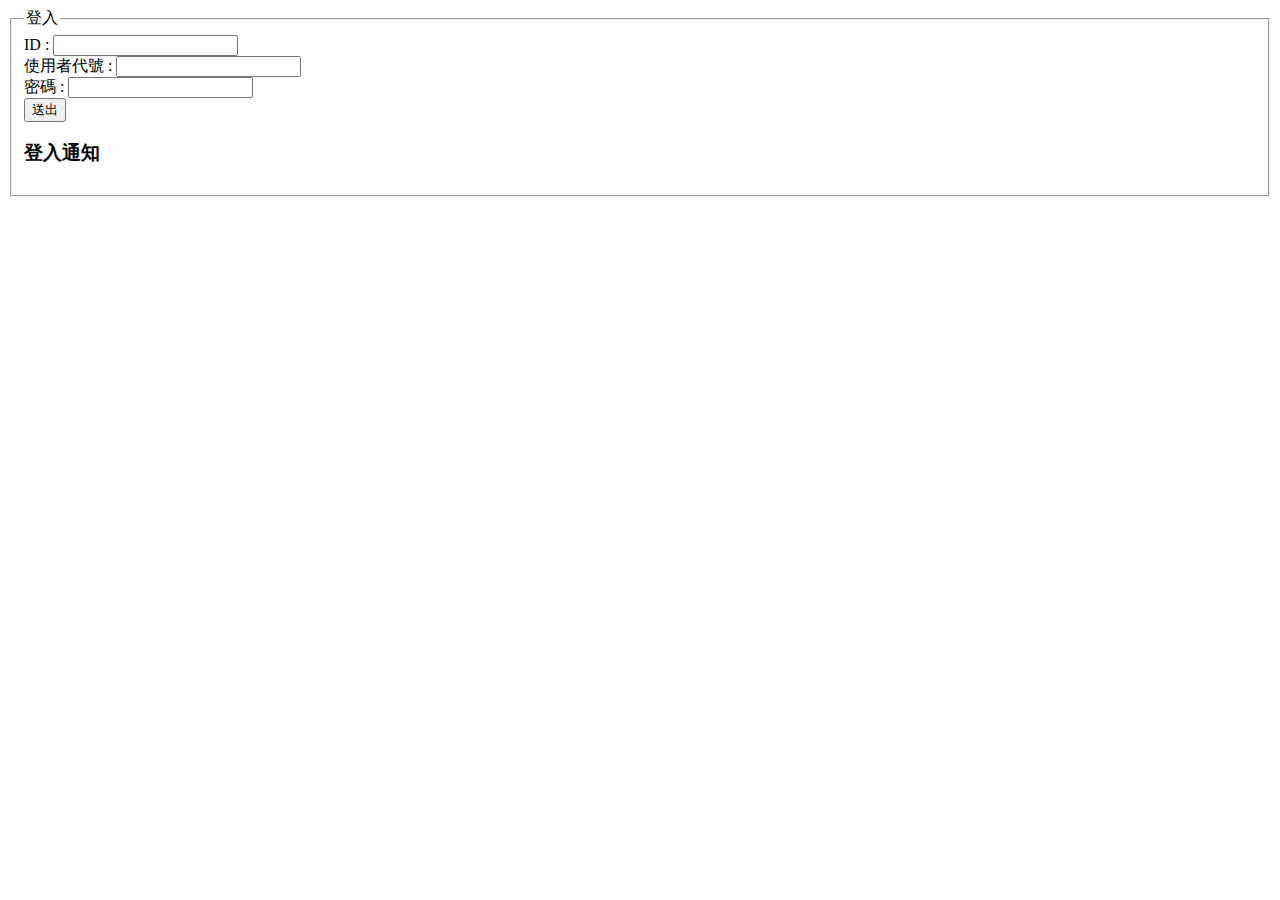
<file: src/main/resources/templates/login.html>
<!DOCTYPE html>
<html lang="en">
<head>
    <meta charset="UTF-8">
    <meta name="viewport" content="width=device-width, initial-scale=1.0">
    <title>Document</title>
</head>
<body>
    <fieldset>
        <legend>登入</legend>
        <form method="post">
            ID : <input type="text" name="id"><br>
            使用者代號 : <input type="text" name="markname"><br>
            密碼 : <input type="password" name="password"><br>
            <input type="submit" value="送出">
        </form>
        <div th:if= "${validshow}">
            <h3>登入通知</h3>
            <p th:text="${msg}"></p>
        </div>
    </fieldset>

</body>
</html>
</file>
